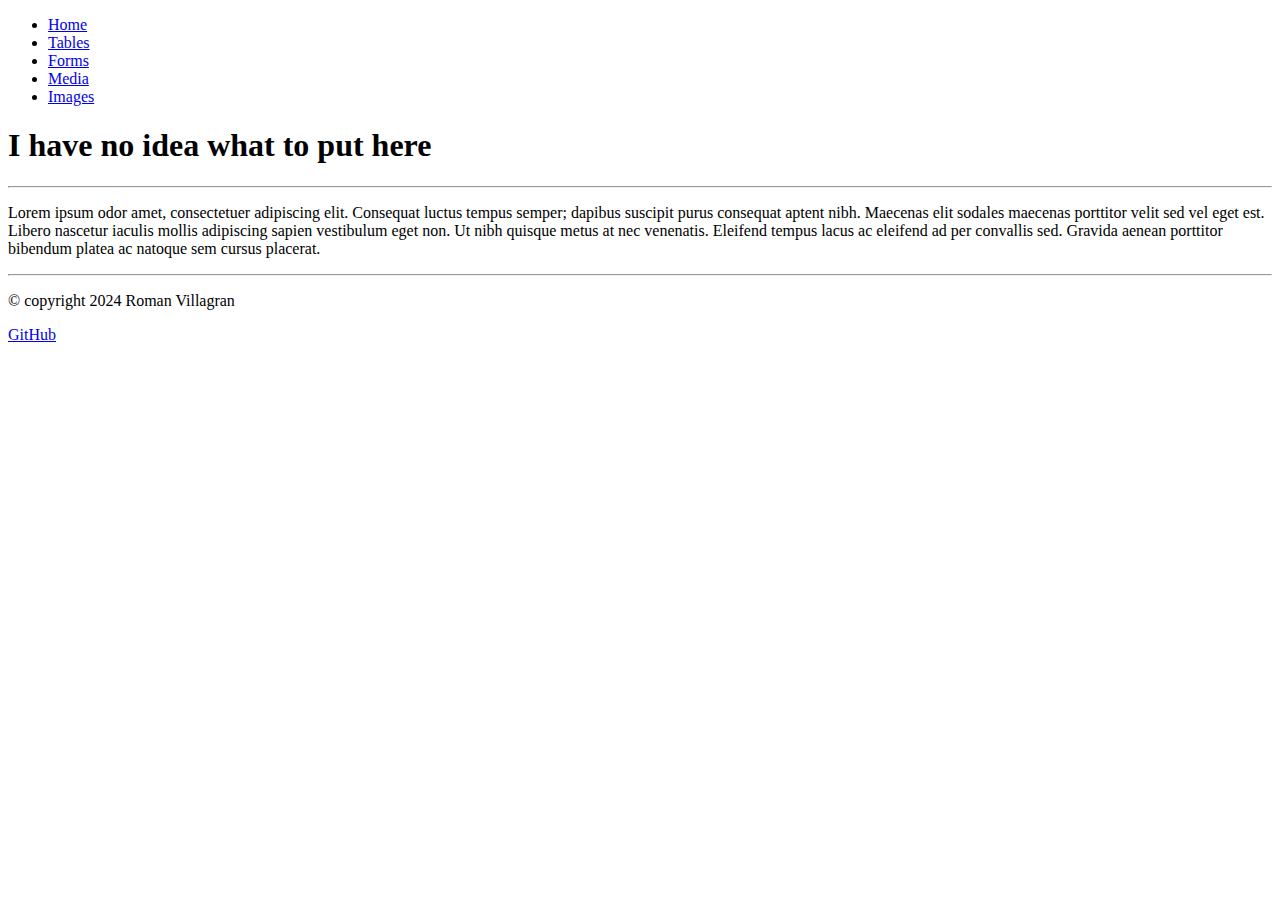
<file: index.html>
<!DOCTYPE html>
<html lang="en">
<head>
    <meta charset="UTF-8">
    <meta name="viewport" content="width=device-width, initial-scale=1.0">
    <title>Document</title>
</head>
<body>
    <header>
        <nav>
            <ul>
                <li><a href="index.html" target="_self">Home</a></li>
                <li><a href="tables.html" target="_self">Tables</a></li>
                <li><a href="forms.html" target="_self">Forms</a></li>
                <li><a href="media.html" target="_self">Media</a></li>
                <li><a href="images.html" target="_self">Images</a></li>
            </ul> 
            <h1>I have no idea what to put here</h1>
        </nav>
    </header><hr>
    <main>
        <p>Lorem ipsum odor amet, consectetuer adipiscing elit. Consequat luctus tempus semper; dapibus suscipit purus consequat aptent nibh. Maecenas elit sodales maecenas porttitor velit sed vel eget est. Libero nascetur iaculis mollis adipiscing sapien vestibulum eget non. Ut nibh quisque metus at nec venenatis. Eleifend tempus lacus ac eleifend ad per convallis sed. Gravida aenean porttitor bibendum platea ac natoque sem cursus placerat.

        </p>
    </main><hr>
    <footer>
        <p>&copy; copyright 2024 Roman Villagran</p>
        <a href="https://github.com/romanvillagran" target="_blank">GitHub</a>
    </footer>    
</body>
</html>
</file>
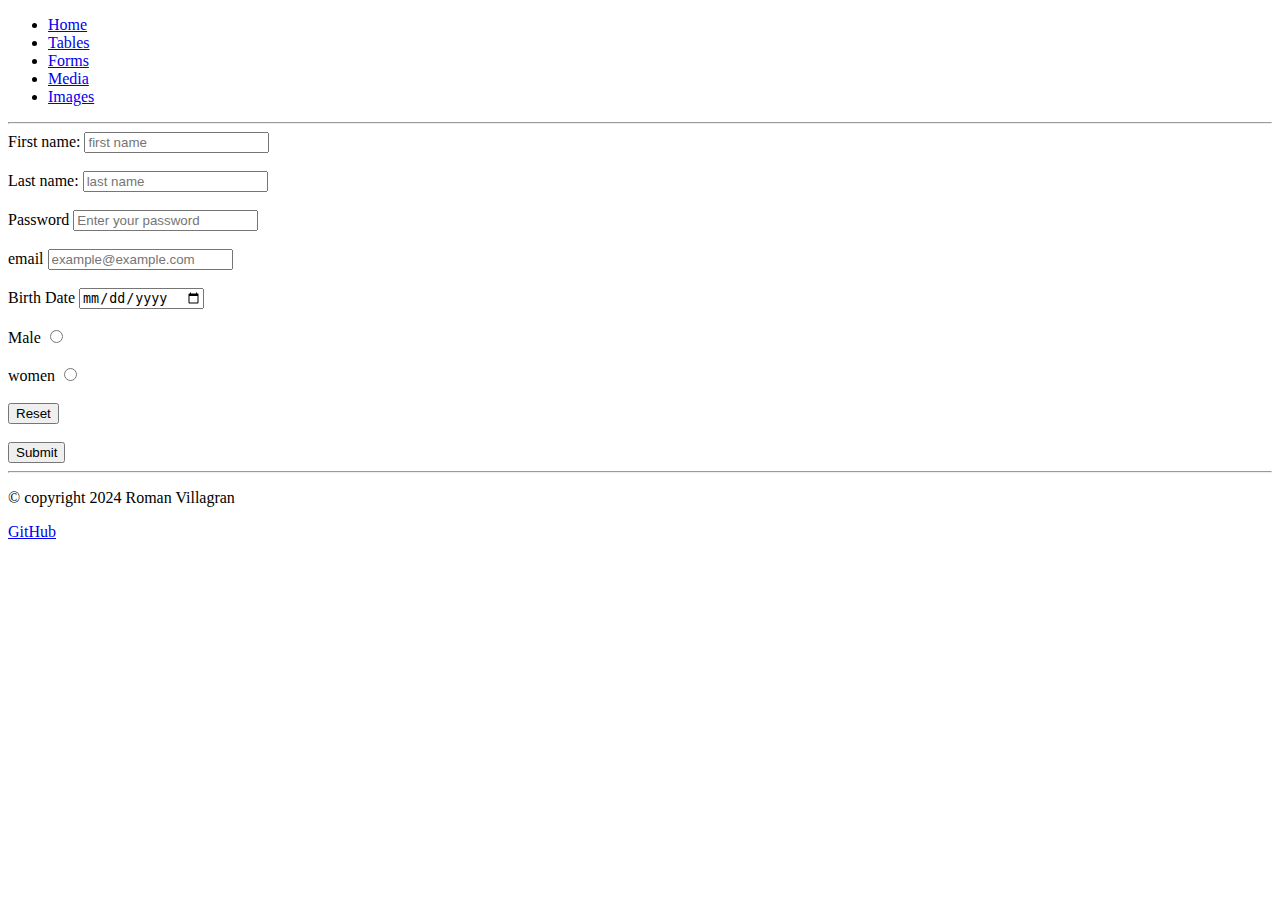
<file: forms.html>
<!DOCTYPE html>
<html lang="en">
<head>
    <meta charset="UTF-8">
    <meta name="viewport" content="width=device-width, initial-scale=1.0">
    <title>Sign in</title>
</head>
<body>
    <header>
        <nav>
            <ul>
                <li><a href="index.html" target="_self">Home</a></li>
                <li><a href="tables.html" target="_self">Tables</a></li>
                <li><a href="forms.html" target="_self">Forms</a></li>
                <li><a href="media.html" target="_self">Media</a></li>
                <li><a href="images.html" target="_self">Images</a></li>
            </ul> 
        </nav>
    </header><hr>
    <main>
        <form action="/submit" method="post">

            <div>
                <label for="firstname">First name:</label>
                <input type="text" id="firstname" name="firstname" placeholder="first name" required>
            </div>

            <br>

            <div>
                <label for="lastname">Last name:</label>
                <input type="text" id="lastname" name="lastname" placeholder="last name" required>
            </div>

            <br>

            <div>
                <label for="password">Password</label>
               <input type="password" id="password" word="password" placeholder="Enter your password" required>
            </div>

            <br>

            <div>
               <label for="email">email</label>
                <input type="email" id="email" name="email" placeholder="example@example.com" required>
            </div>

            <br>

            <div>
              <label for="birthdate">Birth Date</label>
              <input type="date" id="birthdate" name="birthdate">
            </div>

            <br>

            <div>
               <label for="male">Male</label>
               <input type="radio" id="male" name="gender" value="male">
            </div>

            <br>

            <div>
               <label for="women">women</label>
               <input type="radio" id="women" name="gender" value="female">
            </div>

            <br>

            <div>
                <input type="reset">
            </div>

            <br>

            <div>
                <input type="submit">
            </div>


        </form>

    </main><hr>
    <footer>
        <p>&copy; copyright 2024 Roman Villagran</p>
        <a href="https://github.com/romanvillagran" target="_blank">GitHub</a>
    </footer>
</body>
</html>
</file>
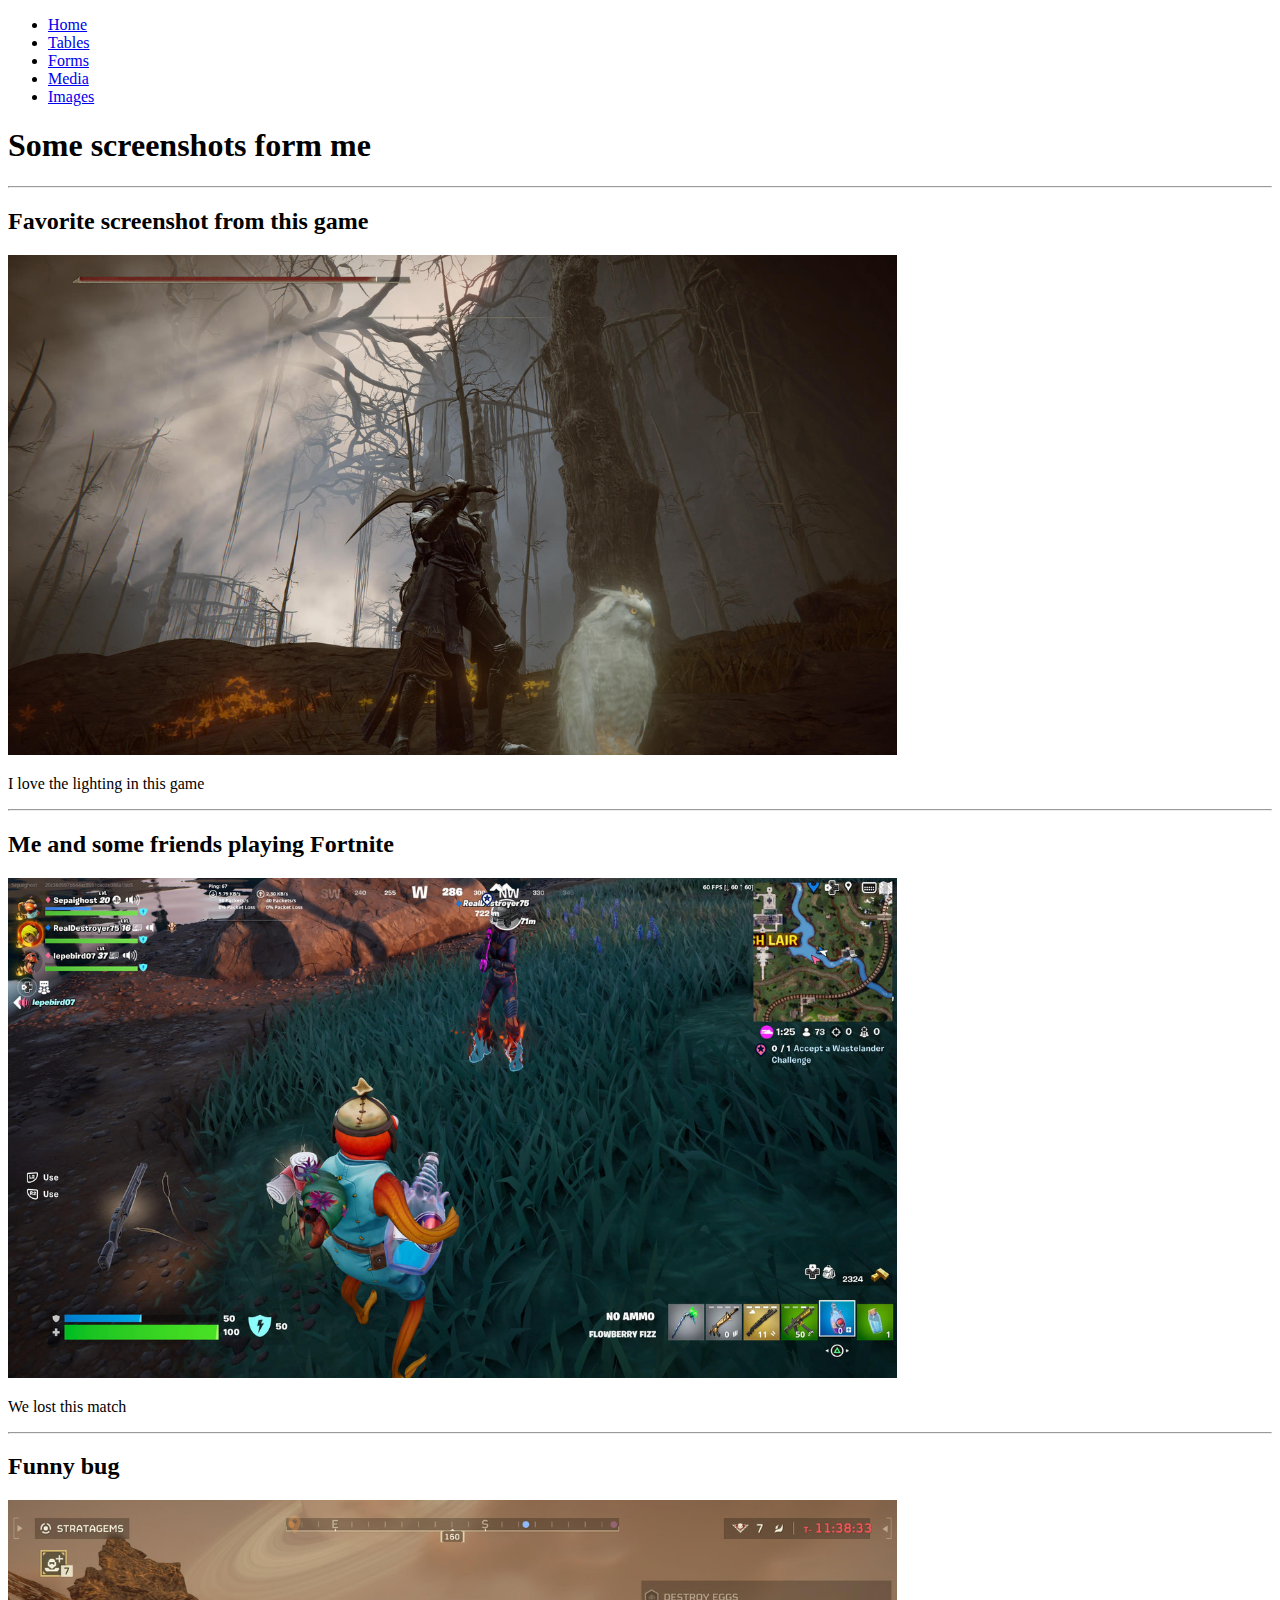
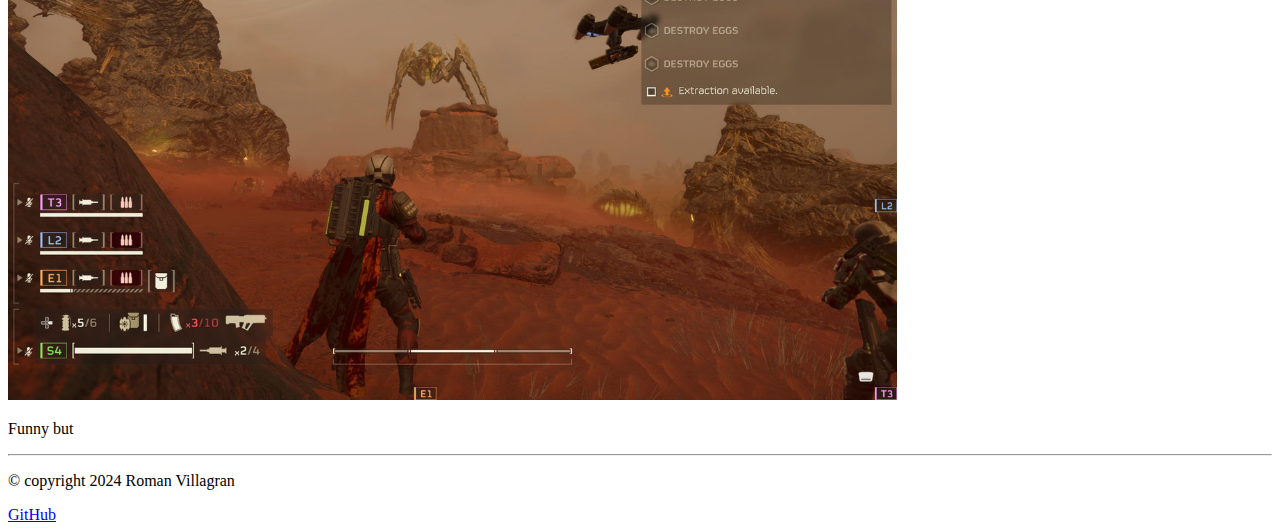
<file: images.html>
<!DOCTYPE html>
<html lang="en">
<head>
    <meta charset="UTF-8">
    <meta name="viewport" content="width=device-width, initial-scale=1.0">
    <title>Document</title>
</head>
<body>
    <header>
        <nav>
            <ul>
                <li><a href="index.html" target="_self">Home</a></li>
                <li><a href="tables.html" target="_self">Tables</a></li>
                <li><a href="forms.html" target="_self">Forms</a></li>
                <li><a href="media.html" target="_self">Media</a></li>
                <li><a href="images.html" target="_self">Images</a></li>
            </ul> 
        </nav>
        <h1>Some screenshots form me</h1>
    </header><hr>
    <main>
        <section id="images">
            <div>
                <h2>Favorite screenshot from this game</h2>
                <img src="images/scenery.jpg" alt="Scenery from elden ring" height="500">
                <p>I love the lighting in this game</p>
            </div><hr>
            <div>
                <h2>Me and some friends playing Fortnite</h2>
                <img src="images/fortnite.jpg" alt="me and some friends playing Fortnite" height="500">
                <p>We lost this match</p>
            </div><hr>
            <div>
                <h2>Funny bug</h2>
                <img src="images/helldivers.jpg" alt="Funny bug" height="500">
                <p>Funny but</p>
            </div>
        </section>
    </main><hr>
    <footer>
        
        <p>&copy; copyright 2024 Roman Villagran</p>
        <a href="https://github.com/romanvillagran" target="_blank">GitHub</a>
        
    </footer>
</body>
</html>
</file>
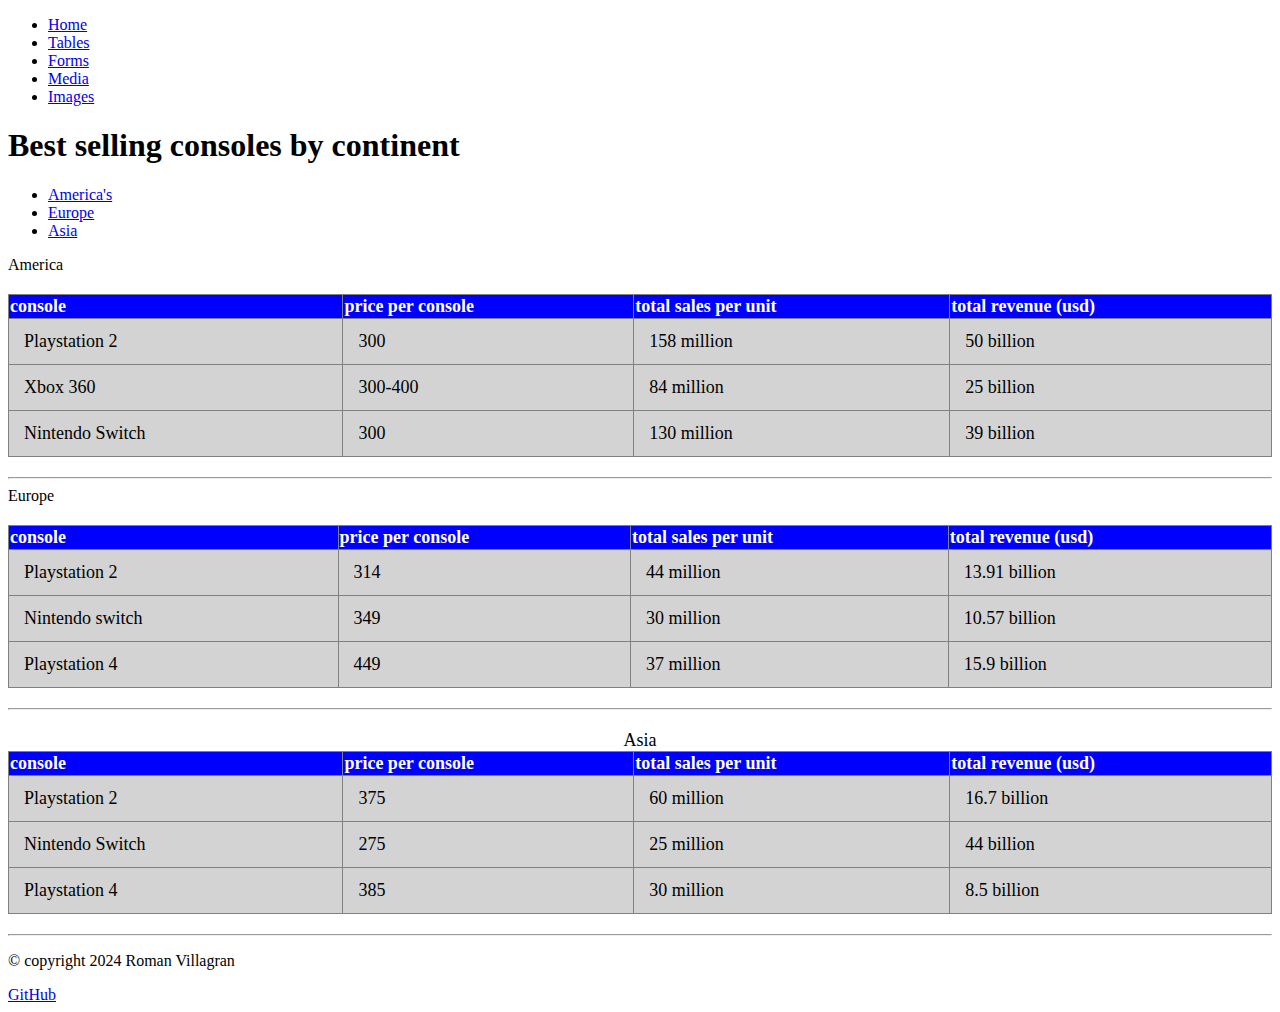
<file: tables.html>
<!DOCTYPE html>
<html lang="en">
<head>
    <meta charset="UTF-8">
    <meta name="viewport" content="width=device-width, initial-scale=1.0">
    <title>Document</title>
    <link rel="stylesheet" href="style.css">
</head>
<body>
    <caption>
        <nav>
            <ul>
                <li><a href="index.html" target="_self">Home</a></li>
                <li><a href="tables.html" target="_self">Tables</a></li>
                <li><a href="forms.html" target="_self">Forms</a></li>
                <li><a href="media.html" target="_self">Media</a></li>
                <li><a href="images.html" target="_self">Images</a></li>
            </ul> 
        </nav>
        <h1>Best selling consoles by continent</h1>
        <nav>
            <ul>
                <li><a href="#America">America's</a></li>
                <li><a href="#Europe">Europe</a></li>
                <li><a href="#Asia">Asia</a></li>
            </ul>
        </nav>
    </caption>
    <main>
        <div id="America"> 
           <caption>America</caption>
           <table>
            <tbody>
              <tr>
                <th>console</th>
                <th>price per console</th>
                <th>total sales per unit</th>
                <th>total revenue (usd)</th>
              </tr>
              <tr>
               <td>Playstation 2</td>
               <td>300</td>
               <td>158 million</td>
               <td>50 billion</td>
               </tr>
            <tr>
              <td>Xbox 360</td>
              <td>300-400</td>
              <td>84 million</td>
              <td>25 billion</td>
            </tr>
            <tr>
                <td>Nintendo Switch</td>
                <td>300</td>
                <td>130 million</td>
                <td>39 billion</td>
            </tr>
            </tbody>
        </table><hr>
        </div>
        <div id="Europe">
            <caption>Europe</caption>
            <table>
                <tr>
                    <th>console</th>
                    <th>price per console</th>
                    <th>total sales per unit</th>
                    <th>total revenue (usd)</th>
                </tr>
                <tr>
                   <td>Playstation 2</td>
                   <td>314</td>
                   <td>44 million</td>
                   <td>13.91 billion</td>
        
                </tr>
                <tr>
                  <td> Nintendo switch</td>
                  <td>349</td>
                  <td>30 million</td>
                  <td>10.57 billion</td>
                </tr>
                <tr>
                    <td>Playstation 4</td>
                    <td>449</td>
                    <td>37 million</td>
                    <td>15.9 billion</td>
                </tr>
            </table>
        </div><hr>
        <div id="Asia">
            <table>
                <caption>Asia</caption>                    
                    <tbody>
                    <tr>
                        <th>console</th>
                        <th>price per console</th>
                        <th>total sales per unit</th>
                        <th>total revenue (usd)</th>
                    </tr>
                    <tr>
                       <td>Playstation 2</td>
                       <td>375</td>
                       <td>60 million</td>
                       <td>16.7 billion</td>
                    </tr>
                    <tr>
                      <td> Nintendo Switch</td>
                      <td>275</td>
                      <td>25 million</td>
                      <td>44 billion</td>
                    </tr>
                    <tr>
                        <td>Playstation 4</td>
                        <td>385</td>
                        <td>30 million</td>
                        <td>8.5 billion</td>
                    </tr>
                    </tbody>
            </table>
        </div><hr>
    </main>
    <footer>
        <p>&copy; copyright 2024 Roman Villagran</p>
        <a href="https://github.com/romanvillagran" target="_blank">GitHub</a>
    </footer>
    <!--All prices are converted to usd-->
</body>
</html>
</file>
<file: style.css>
table {
    width: 100%;
    border-collapse: collapse;
    margin: 20px 0;
    font-size: 18px;
    text-align: left;
}

th {
    background-color: blue;
    color: white;
    padding: 12px 15px,
    border: 1px solid: white;
}

td {
    padding:12px 15px;
    border: 1px solid:white
}

tr {
    background-color: lightgray
}

table, th, td {
    border: 1px solid grey;
}
</file>
